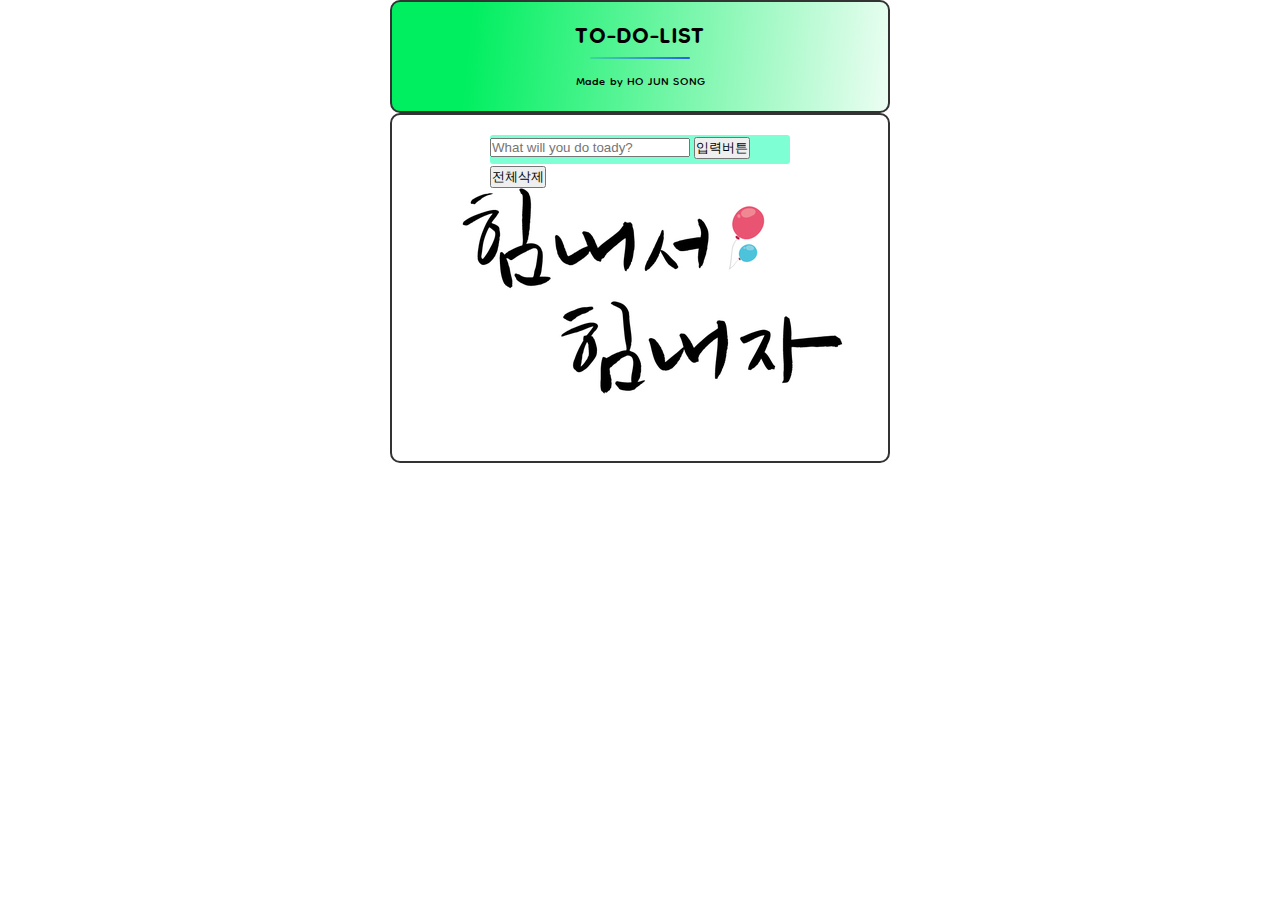
<file: todolisttext.html>
<!DOCTYPE html>
<html lang="ko">

<head>
    <meta charset="UTF-8">
    <meta http-equiv="X-UA-Compatible" content="IE=edge">
    <meta name="viewport" content="width=device-width, initial-scale=1.0">
    <title>::This is todolist::</title>
    <link rel="stylesheet" href="css/reset.css">
    <link rel="stylesheet" href="https://cdnjs.cloudflare.com/ajax/libs/font-awesome/6.3.0/css/all.min.css"
        integrity="sha512-SzlrxWUlpfuzQ+pcUCosxcglQRNAq/DZjVsC0lE40xsADsfeQoEypE+enwcOiGjk/bSuGGKHEyjSoQ1zVisanQ=="
        crossorigin="anonymous" referrerpolicy="no-referrer" />
    <link rel="preconnect" href="https://fonts.googleapis.com">
    <link rel="preconnect" href="https://fonts.gstatic.com" crossorigin>
    <link href="https://fonts.googleapis.com/css2?family=Dongle:wght@400;700&display=swap" rel="stylesheet">

    <style>
        .textWrap {
            width: 500px;
            margin: 0 auto;
            text-align: center;
            padding: 10px;
            border: 2px solid #333;
            background: linear-gradient(96.04deg, #00EF60 16.02%, rgba(0, 209, 255, 0) 107.07%);
            border-radius: 10px;
            position: relative;
        }

        .textWrap h3::after {
            content: "";
            display: block;
            position: absolute;
            left: 50%;
            top: 50%;
            transform: translate(-50%);
            width: 100px;
            height: 2px;
            border-radius: 2px;
            background: linear-gradient(264.57deg, #1E56E4 -8.61%, rgba(0, 214, 175, 0.0750201) 120.19%);
        }

        .textWrap h3 {
            margin-bottom: 5px;
            font-size: 36px;
        }

        .textWrap p {
            margin-bottom: 5px;
            font-size: 18px;
        }

        .bWrap{
            width: 500px;
            height: 350px;
            margin: 0 auto;
            border: 2px solid #333;
            border-radius: 10px;
            padding: 20px;
        
        }
        .inpWrap,
        .listView {
            width: 300px;
            margin: 0 auto;
        }

        .listView {
            background: none;
        }

        .listView ul li {
            display: flex;
            padding: 5px 0;
        }

        .listView ul li .list {
            display: flex;
            align-items: center;
            padding-left: 10px;
        }

        .listView ul li .icon {
            margin-left: auto;
            background: #333;
            padding: 3px 9px;
            border-radius: 5px;
            font-size: 11px;
            display: flex;
            gap: 10px;
        }

        .listView ul li .icon a {
            color: white
        }

        .btn_mo {
            display: none;
        }

        .item.done {
            background: linear-gradient(180deg, #F890E7 0%, rgba(255, 0, 15, 0) 100%);
;
        }
    </style>
</head>

<body>
    <div class="textWrap">
        <h3>TO-DO-LIST</h3>
        <p>Made by HO JUN SONG</p>
    </div>
    <div class="bWrap" style="background-image: url(img/backgroundimg.jpg); background-position: center;">
        <div class="inpWrap" style="background-color: aquamarine; border-radius: 3px;">
            <input type="hidden" class="jun">
            <input type="text" class="inp" placeholder="What will you do toady?" style="width:200px">
            <button class="btn_inp">입력버튼</button>
            <button class="btn_mo">수정버튼</button>
        </div>
        <div class="listView">
            <ul></ul>
            <button class="btnAllDel" onclick="allDel()">전체삭제</button>
        </div>
    </div>

    <script>
        // 배열데이터
        let listData = [];

        const inpElem = document.querySelector(".inp");
        const btnIpElem = document.querySelector(".btn_inp");
        const junElem = document.querySelector(".jun");
        const btnMElem = document.querySelector(".btn_mo");
        const listElem = document.querySelector(".listView ul");

        // 입력 
        btnIpElem.addEventListener("click", function(){
            let value = { todo: inpElem.value, done: false }

            if(inpElem.value != ""){
                listData.push(value);
                let valueData = JSON.stringify(listData)
                localStorage.setItem("todoData", valueData)
                viewData();
                inpElem.value = ""

            }else {
                alert("오늘의 할일을 입력하세요");
                inpElem.focus()
            }
        })

        // 수정 
        btnMElem.addEventListener("click", function(){
            listData[junElem.value].todo = inpElem.value;
            listData[junElem.value].done = false;

            inpElem.value = ""
            btnIpElem.style.display = "inline-block";
            btnMElem.style.display = "none";

            let valueData = JSON.stringify(listData)
            localStorage.setItem("todoData", valueData)
            viewData();
        })

        //
        function viewData(){
            if (localStorage.length > 0) {
                let localData = localStorage.getItem("todoData");
                listData = JSON.parse(localData)
            }

            let viewList = "";

            listData.forEach(function (item, index) {
                if (item.done == true) {
                    viewList += `<li class="item done">${listData[index].todo}`
                }else {
                    viewList += `<li class="item">${item.todo}`
                }
                viewList += `<div class="icon">
                            <a href="javascript:void(0)" onclick="del(${index})"><i class="fa-solid fa-delete-left"></i></a>
                            <a href="javascript:void(0)" onclick="modi('${item.todo}',${index})"><i class="fa-solid fa-wrench"></i></a>
                            <a href="javascript:void(0)" onclick="done(${index})" class="han"><i class="fa-solid fa-circle-check"></i></a>
                            </div></li>`
            })
            listElem.innerHTML = viewList;
        }
        viewData();


        // 함수처리 : 삭제, 완료, 수정, 전체삭제

        function del(index){
            listData.splice(index, 1)
            let valueData = JSON.stringify(listData)
            localStorage.setItem("todoData", valueData)

            viewData()
        }

        function allDel(){
            listData = [];
            let valueData = JSON.stringify(listData)
            localStorage.setItem("todoData", valueData)
            viewData()
        }

        function done(index){
            listData[index].done = !listData[index].done;
            let valueData = JSON.stringify(listData)
            localStorage.setItem("todoData", valueData)
            viewData()
        }

        function modi(todo, index){
            inpElem.value = todo;
            junElem.value = index;
            btnIpElem.style.display = "none";
            btnMElem.style.display = "inline-block";
        }

    </script>
</body>

</html>
</file>
